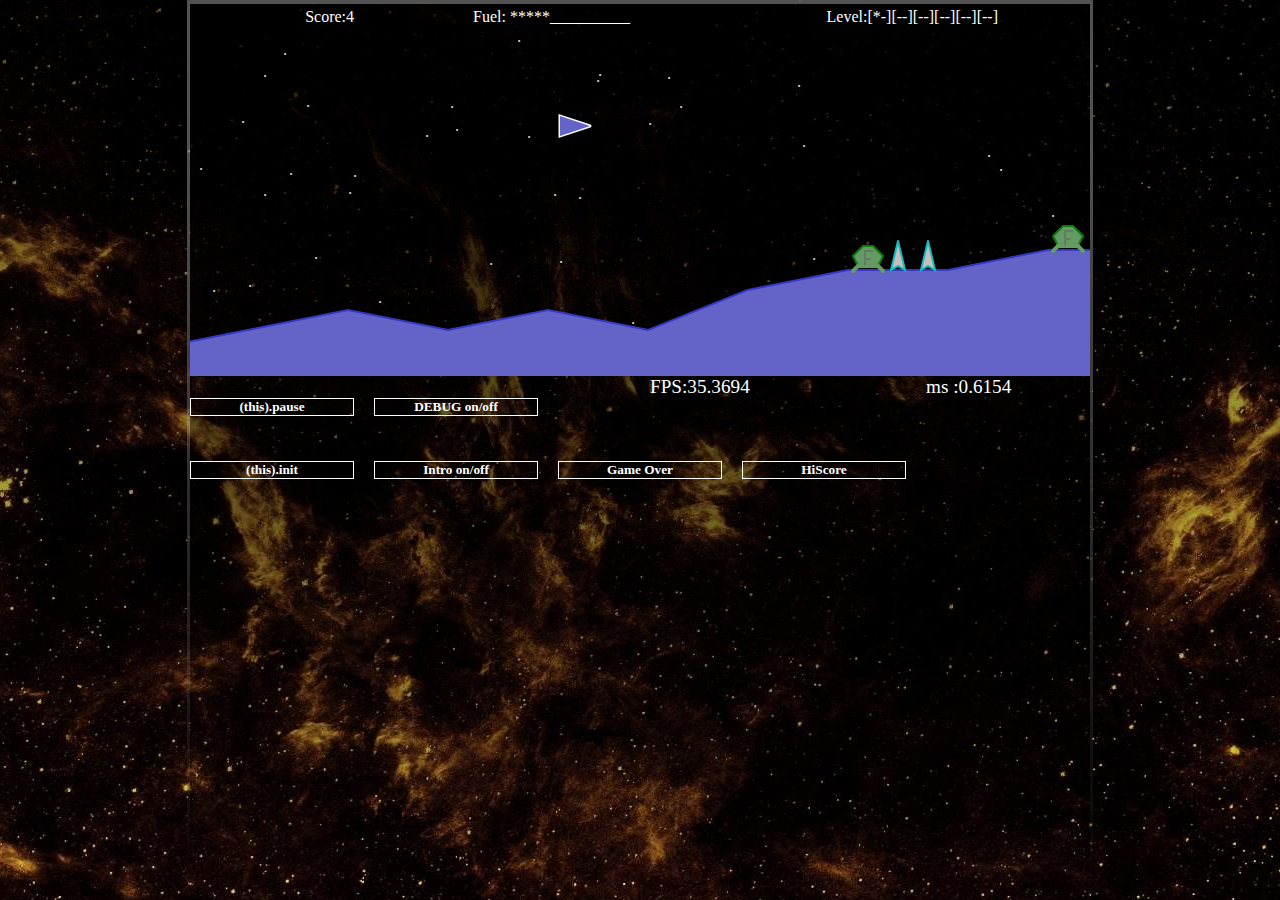
<file: Scram.html>
<!DOCTYPE>
<html>
<head>
<script type="text/javascript" src="js/jquery.js"></script>
<link rel="stylesheet" href="css/grid.css" />
<link rel="stylesheet" href="css/formate.css" />
<script language="JavaScript" src="js/config.js"></script>
<script language="JavaScript" src="js/checkCollision.js"></script>
<script language="JavaScript" src="js/Basic.js"></script>
<script language="JavaScript" src="js/mountainObjects.js"></script>
<script language="JavaScript" src="js/StarLayerObject.js"></script>
<script language="JavaScript" src="js/spaceCraft.js"></script>
<script language="JavaScript" src="js/bulletObjects.js"></script>
<script language="JavaScript" src="js/EnemyObjects.js"></script>
<script language="JavaScript" src="js/Functions.js"></script>
<script language="JavaScript" src="js/textObjectAnim.js"></script>
<script language="JavaScript" src="js/jqGUIandAnimate.js"></script>
<script type="application/x-javascript">
	$(document).ready(function() {
		$('#debug').click( function () {
			$('.debug').toggle();
			DEBUG = (DEBUG)? false : true;
			});
		$('#pause').click(function(){
			intervalSwitsh();
			})
			// *** start the canvas !!!!
			init();
		$("#initA").click(function() {
			alert("init all");
			if(!pause) intervalSwitsh();
			init();
			});
		$("#startText").click(function() {
			//alert("Intro Text");
			textIntro();
			});	
		$("#gameOver").click(function() {
			alert("Game Over !!!");
			});
		$("#hiscore").click(function() {
			//alert("hiSCORE");
			hiScore()
			});					
		});
</script>
<title>ScramHTML a Scramble Remake line drawing Canvas Art</title>
</head>
<body>

<div class="container_10">
	<div class="clear"></div>
	<div class="grid_2 right legend">Score:<span id="score">	0					</span>	</div>
	<div class="grid_3 right legend">Fuel: <span id="fuel">		**********---------		</span>	</div>
	<div class="grid_4 right legend">Level:<span id="level">	[**][*-][--][--][--]</span>	</div>
	<div class="clear"></div>
	<div class="grid_10 game" id="layerContainer">
		<canvas id="canvas" width="900" height="350"></canvas>
		<canvas id="canvas1" width="900" height="350"></canvas>
		<canvas id="IntroOutro" width="900" height="350"></canvas>
		<div id="enterName" class="center">
			enter your name:<br /><br />
			<input type="text" size="42" id="player1Name" /><br /><br />
			<span id="enterPlayer1Name" class="button">Go</span>
		</div>
		<div id="dGUI" class="center">
			the user interact div ...
		</div>
	</div>
	<div class="clear"></div>
	<div class="grid_2 info center"><h5 id="pause">				(this).pause		</h5></div>
	<div class="grid_2 center"><h5 id="debug">					DEBUG on/off		</h5></div>
	
	<div class="grid_2 fps prefix_1">FPS:<span id="fps">	0					</span>	</div>
	<div class="grid_2 fps prefix_1">ms :<span id="tpd">	0					</span>	</div>

	<div class="clear"></div>
	<div class="grid_2 center"><h5 id="initA">				(this).init		</h5></div>
	<div class="grid_2 center"><h5 id="startText">					Intro on/off		</h5></div>
	<div class="grid_2 center"><h5 id="gameOver">				Game Over		</h5></div>
	<div class="grid_2 center"><h5 id="hiscore">					HiScore		</h5></div>
	
	<div class="clear"></div>
	<div class="grid_3 tick debug right">landscape:	</div>
	<div class="grid_7 tick debug" id="landscape">	</div>
	<div class="clear"></div>
	<div class="grid_10 debug" id="dmove"></div>
	<div class="clear"></div>
	<div class="grid_3 prefix_2 debug">shoot</div>
	<div class="grid_3 prefix_2 debug">missile</div>
	<div class="clear"></div>
	<div class="grid_5 bullit debug" id="shoot">	</div>
	<div class="grid_5 bullit debug" id="missile">	</div>
</div>
</body>
</html>
</file>
<file: css/grid.css>
/*
	Variable Grid System.
	Learn more ~ http://www.spry-soft.com/grids/
	Based on 960 Grid System - http://960.gs/
	http://grids.heroku.com/grid?column_width=72&column_amount=10&gutter_width=20
	Licensed under GPL and MIT.
*/

/*
  Forces backgrounds to span full width,
  even if there is horizontal scrolling.
  Increase this if your layout is wider.

  Note: IE6 works fine without this fix.
*/

body {
  min-width: 920px;
}

/* Containers
----------------------------------------------------------------------------------------------------*/
.container_10 {
	margin-left: auto;
	margin-right: auto;
	width: 920px;
}

/* Grid >> Global
----------------------------------------------------------------------------------------------------*/


.grid_1,
.grid_2,
.grid_3,
.grid_4,
.grid_5,
.grid_6,
.grid_7,
.grid_8,
.grid_9,
.grid_10 {
	display:inline;
	float: left;
	position: relative;
	margin-left: 10px;
	margin-right: 10px;
}



.push_1, .pull_1,
.push_2, .pull_2,
.push_3, .pull_3,
.push_4, .pull_4,
.push_5, .pull_5,
.push_6, .pull_6,
.push_7, .pull_7,
.push_8, .pull_8,
.push_9, .pull_9,
.push_10, .pull_10 {
	position:relative;
}


/* Grid >> Children (Alpha ~ First, Omega ~ Last)
----------------------------------------------------------------------------------------------------*/

.alpha {
	margin-left: 0;
}

.omega {
	margin-right: 0;
}

/* Grid >> 10 Columns
----------------------------------------------------------------------------------------------------*/


.container_10 .grid_1 {
	width:72px;
}

.container_10 .grid_2 {
	width:164px;
}

.container_10 .grid_3 {
	width:256px;
}

.container_10 .grid_4 {
	width:348px;
}

.container_10 .grid_5 {
	width:440px;
}

.container_10 .grid_6 {
	width:532px;
}

.container_10 .grid_7 {
	width:624px;
}

.container_10 .grid_8 {
	width:716px;
}

.container_10 .grid_9 {
	width:808px;
}

.container_10 .grid_10 {
	width:900px;
}




/* Prefix Extra Space >> 10 Columns
----------------------------------------------------------------------------------------------------*/


.container_10 .prefix_1 {
	padding-left:92px;
}

.container_10 .prefix_2 {
	padding-left:184px;
}

.container_10 .prefix_3 {
	padding-left:276px;
}

.container_10 .prefix_4 {
	padding-left:368px;
}

.container_10 .prefix_5 {
	padding-left:460px;
}

.container_10 .prefix_6 {
	padding-left:552px;
}

.container_10 .prefix_7 {
	padding-left:644px;
}

.container_10 .prefix_8 {
	padding-left:736px;
}

.container_10 .prefix_9 {
	padding-left:828px;
}



/* Suffix Extra Space >> 10 Columns
----------------------------------------------------------------------------------------------------*/


.container_10 .suffix_1 {
	padding-right:92px;
}

.container_10 .suffix_2 {
	padding-right:184px;
}

.container_10 .suffix_3 {
	padding-right:276px;
}

.container_10 .suffix_4 {
	padding-right:368px;
}

.container_10 .suffix_5 {
	padding-right:460px;
}

.container_10 .suffix_6 {
	padding-right:552px;
}

.container_10 .suffix_7 {
	padding-right:644px;
}

.container_10 .suffix_8 {
	padding-right:736px;
}

.container_10 .suffix_9 {
	padding-right:828px;
}



/* Push Space >> 10 Columns
----------------------------------------------------------------------------------------------------*/


.container_10 .push_1 {
	left:92px;
}

.container_10 .push_2 {
	left:184px;
}

.container_10 .push_3 {
	left:276px;
}

.container_10 .push_4 {
	left:368px;
}

.container_10 .push_5 {
	left:460px;
}

.container_10 .push_6 {
	left:552px;
}

.container_10 .push_7 {
	left:644px;
}

.container_10 .push_8 {
	left:736px;
}

.container_10 .push_9 {
	left:828px;
}



/* Pull Space >> 10 Columns
----------------------------------------------------------------------------------------------------*/


.container_10 .pull_1 {
	left:-92px;
}

.container_10 .pull_2 {
	left:-184px;
}

.container_10 .pull_3 {
	left:-276px;
}

.container_10 .pull_4 {
	left:-368px;
}

.container_10 .pull_5 {
	left:-460px;
}

.container_10 .pull_6 {
	left:-552px;
}

.container_10 .pull_7 {
	left:-644px;
}

.container_10 .pull_8 {
	left:-736px;
}

.container_10 .pull_9 {
	left:-828px;
}




/* `Clear Floated Elements
----------------------------------------------------------------------------------------------------*/

/* http://sonspring.com/journal/clearing-floats */

.clear {
  clear: both;
  display: block;
  overflow: hidden;
  visibility: hidden;
  width: 0;
  height: 0;
}

/* http://www.yuiblog.com/blog/2010/09/27/clearfix-reloaded-overflowhidden-demystified */

.clearfix:before,
.clearfix:after {
  content: '\0020';
  display: block;
  overflow: hidden;
  visibility: hidden;
  width: 0;
  height: 0;
}

.clearfix:after {
  clear: both;
}

/*
  The following zoom:1 rule is specifically for IE6 + IE7.
  Move to separate stylesheet if invalid CSS is a problem.
*/

.clearfix {
  zoom: 1;
}
</file>
<file: css/formate.css>
body {
	background-image: url('../Background.jpg');
	background-position:50% 0px;
	background-color: black;
	color: white;
}

.bullit {
	overflow:auto;
	height: 100px;
}

h1, h5{
	border: 1px solid white;
}

.right {
	text-align: right;
}
.left {
	text-align: left;
}

.center {
	text-align: center;
}

.fps {
	//border: 1px solid white;
	//text-align:center;
	font-size: 1.2em;
}

.debug {
	display: none;
}

.button {
	padding: 3px;
	border: 1px solid white;
	cursor:pointer;cursor:hand;
}


#layerContainer {
    width: 900px;
    height: 350px;
}

#canvas,
#canvas1,
#IntroOutro,
#enterName,
#dGUI {
	width: 100%;
    height: 100%;
    position: absolute;
    top: 0;
    left: 0;
    z-index: 23;
}

#canvas,
#enterName,
#dGUI {
	display: none;
	z-index: 1;
}

#enterName,
#dGUI {
	background: RGBA(42,42,42,.8);
	overflow:hidden;
}

#IntroOutro {
	z-index: 42;
}

.dGUIe {
	position: absolute;
    top: 0;
    left: 0;
    font-size: 1.2em;
}


#dGUI td {
	width: 80px;
	text-align: center;
}

.hiItem {
    top: 0;
    left: 0;
    font-size: 1.2em;
    width: 90px;
	text-align: center;
	border-bottom: 1px solid white;
}

.hiRow {
	position: absolute;
	width: 600px;
	margin: auto 5px;
}

.hiRow li {
	list-style-type: none;
	float: left;
    font-size: 1.2em;
    width: 90px;
    margin-left: 9px;
	text-align: center;
	border-bottom: 1px solid white;
}
</file>
